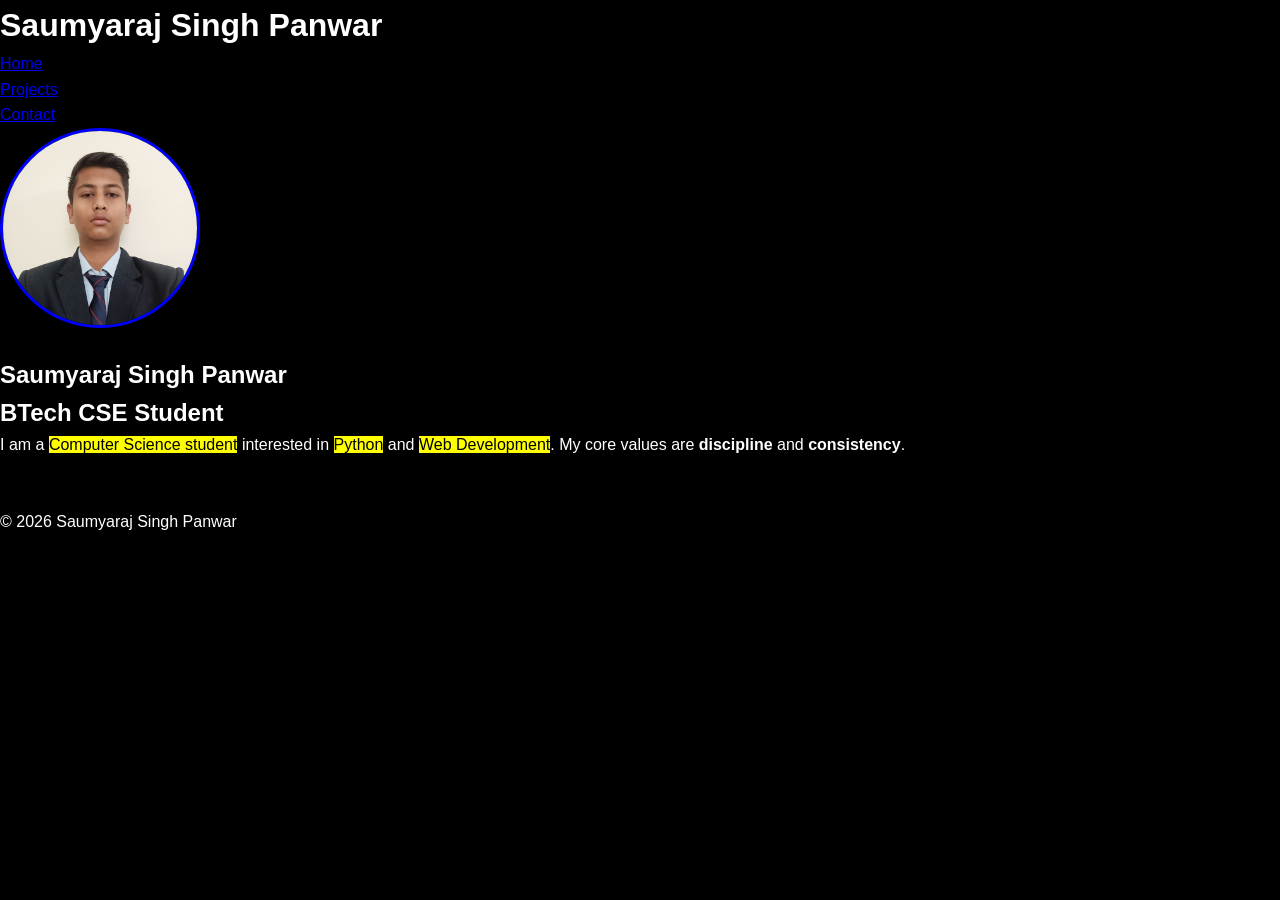
<file: index.html>
<!DOCTYPE html>
<html lang="en">
<head>
    <meta charset="UTF-8">
    <meta name="viewport" content="width=device-width, initial-scale=1.0">
    <title>Home - Portfolio</title>
    <link rel="stylesheet" href="style.css">
</head>

<body>

    <!-- HEADER -->
    <header>
        <h1>Saumyaraj Singh Panwar</h1>

        <nav>
            <ul>
                <li><a href="index.html">Home</a></li>
                <li><a href="project.html">Projects</a></li>
                <li><a href="contact.html">Contact</a></li>
            </ul>
        </nav>
    </header>

    <!-- MAIN CONTENT -->
    <main>

        <!-- HERO -->
        <section class="hero">
        <img src="myphoto.jpg" alt="Saumyaraj Photo" class="profile-img">

        </section>
        

        <!-- BIO -->
        <section>
            <h1>Saumyaraj Singh Panwar</h1>
            <h2>BTech CSE Student</h2>
            
            <p>
                I am a <mark>Computer Science student</mark> interested in 
                <mark>Python</mark> and <mark>Web Development</mark>.  
                My core values are <strong>discipline</strong> and <strong>consistency</strong>.
            </p>
        </section>

    <!-- FOOTER -->
     <br><br>
    <footer>
        <p>&copy; 2026 Saumyaraj Singh Panwar</p>
    </footer>

</body>
</html>
</file>
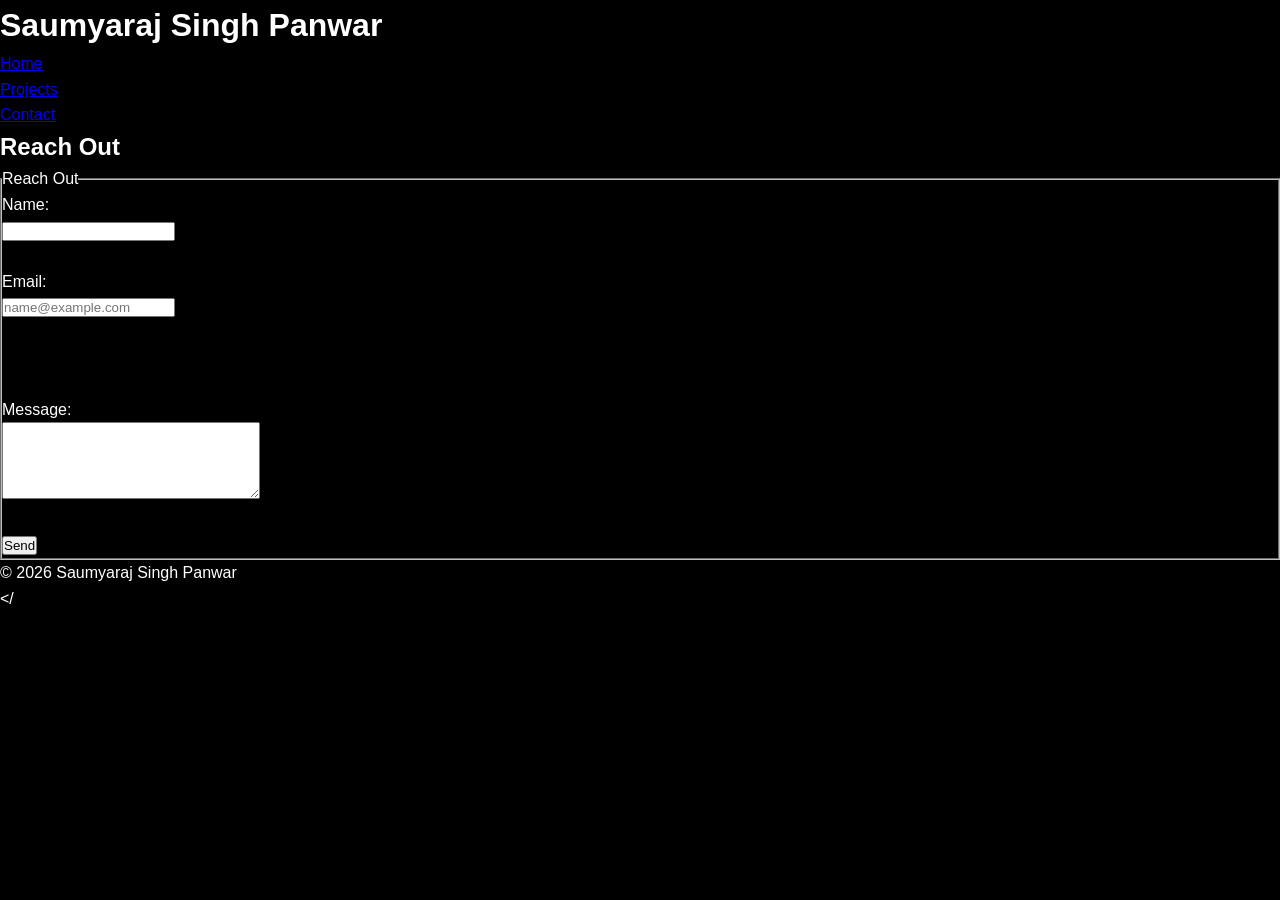
<file: contact.html>
<!DOCTYPE html>
<html lang="en">
<head>
    <meta charset="UTF-8">
    <title>Contact</title>
    <link rel="stylesheet" href="style.css">
</head>
<body>
    <!-- Header with Navigation -->
    <header>
        <h1>Saumyaraj Singh Panwar</h1>
        <nav>
            <ul>
                <li><a href="index.html">Home</a></li>
                <li><a href="project.html">Projects</a></li>
                <li><a href="contact.html">Contact</a></li>
            </ul>
        </nav>
    </header>

    <!-- Main Contact Form -->
    <main>
        <h2>Reach Out</h2>
        <form action="https://httpbin.org/get" method="get">
            <fieldset>
                <legend>Reach Out</legend>

                <label for="name">Name:</label><br>
                <input type="text" id="name" name="name" required><br><br>

                <label for="email">Email:</label><br>
                <input type="email" id="email" name="email" placeholder="name@example.com"><br><br>

                
                <br><br>

                <label for="message">Message:</label><br>
                <textarea id="message" name="message" rows="5" cols="30"></textarea><br><br>

                <button type="submit">Send</button>
            </fieldset>
        </form>
    </main>

    <!-- Footer -->
    <footer>
        &copy; 2026 Saumyaraj Singh Panwar
    </footer>
</body>
</
</file>
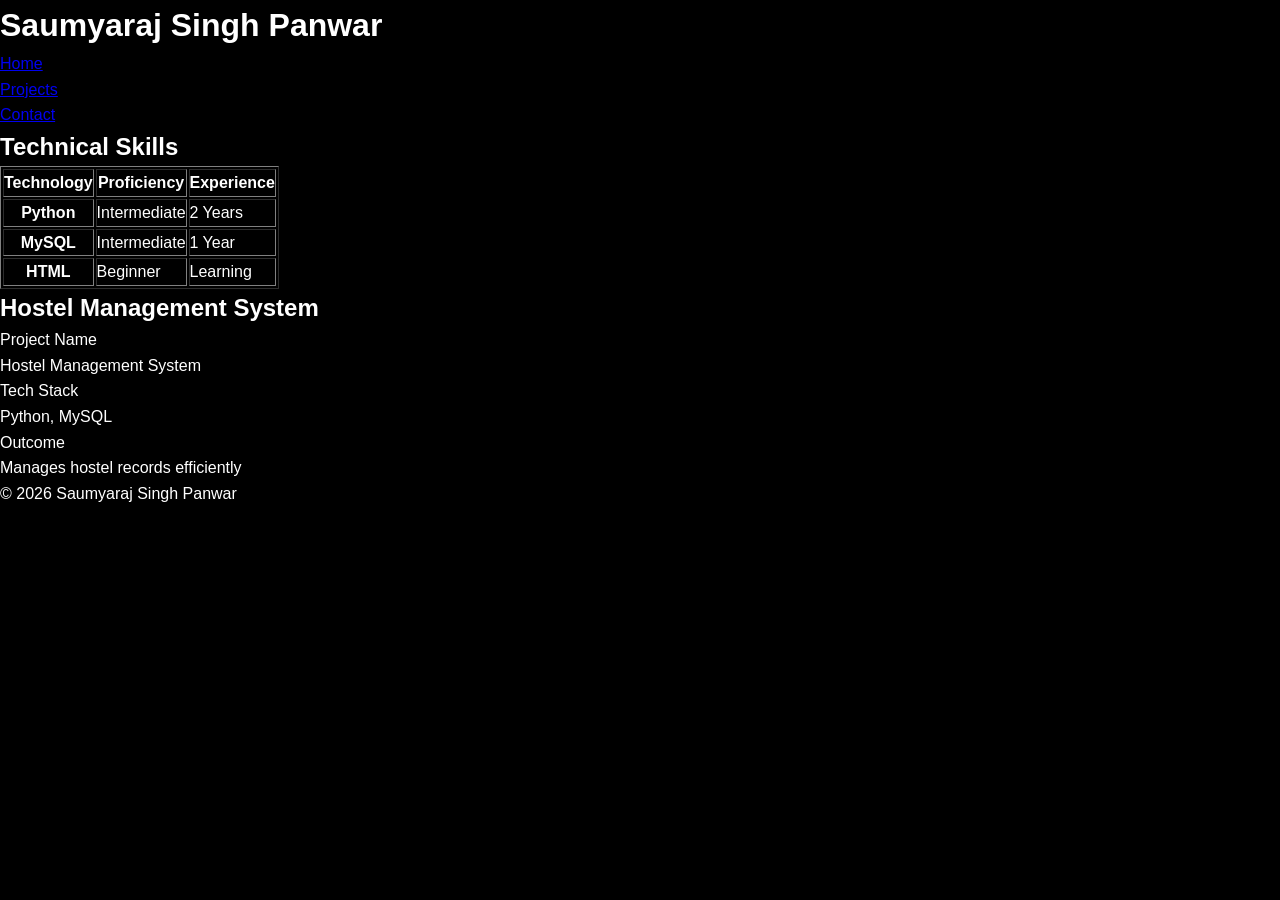
<file: project.html>
<!DOCTYPE html>
<html lang="en">
<head>
    <meta charset="UTF-8">
    <meta name="viewport" content="width=device-width, initial-scale=1.0">
    <title>Projects - Portfolio</title>
    <link rel="stylesheet" href="style.css">
</head>

<body>

    <!-- HEADER -->
    <header>
        <h1>Saumyaraj Singh Panwar</h1>

        <nav>
            <ul>
                <li><a href="index.html">Home</a></li>
                <li><a href="project.html">Projects</a></li>
                <li><a href="contact.html">Contact</a></li>
            </ul>
        </nav>
    </header>

    <!-- MAIN CONTENT -->
    <main>

        <!-- SKILLS TABLE -->
        <section>
            <h2>Technical Skills</h2>

            <table border="1">
                <thead>
                    <tr>
                        <th scope="col">Technology</th>
                        <th scope="col">Proficiency</th>
                        <th scope="col">Experience</th>
                    </tr>
                </thead>

                <tbody>
                    <tr>
                        <th scope="row">Python</th>
                        <td>Intermediate</td>
                        <td>2 Years</td>
                    </tr>

                    <tr>
                        <th scope="row">MySQL</th>
                        <td>Intermediate</td>
                        <td>1 Year</td>
                    </tr>

                    <tr>
                        <th scope="row">HTML</th>
                        <td>Beginner</td>
                        <td>Learning</td>
                    </tr>
                </tbody>
            </table>
        </section>

        <!-- PROJECT -->
        <article>
            <h2>Hostel Management System</h2>

            <dl>
                <dt>Project Name</dt>
                <dd>Hostel Management System</dd>

                <dt>Tech Stack</dt>
                <dd>Python, MySQL</dd>

                <dt>Outcome</dt>
                <dd>Manages hostel records efficiently</dd>
            </dl>
        </article>

    </main>

    <!-- FOOTER -->
    <footer>
        <p>&copy; 2026 Saumyaraj Singh Panwar</p>
    </footer>

</body>
</html>
</file>
<file: style.css>
/* ===== RESET ===== */
* {
  margin: 0;
  padding: 0;
  box-sizing: border-box;
}

/* ===== BODY ===== */
body {
  font-family: Arial, sans-serif;
  background: black;
  color: white;
  line-height: 1.6;
}

/* ===== NAVBAR ===== */
.header {
  display: flex;
  justify-content: space-between;
  align-items: center;
  padding: 20px 50px;
  background: black;
  position: sticky;
  top: 0;
}

.logo {
  font-size: 1.5rem;
  font-weight: bold;
  color: blue;
}

.nav-links {
  display: flex;
  gap: 25px;
}

.nav-links a {
  text-decoration: none;
  color: white;
  position: relative;
}

/* underline hover */
.nav-links a::after {
  content: "";
  width: 0%;
  height: 2px;
  background: blue;
  position: absolute;
  left: 0;
  bottom: -5px;
  transition: 0.3s;
}

.nav-links a:hover::after {
  width: 100%;
}

/* ===== HERO ===== */


.profile-img {
  width: 200px;
  height: 200px;
  border-radius: 50%;
  object-fit: cover;
  border: 3px solid blue;
  margin-bottom: 20px;
}

/* ===== TEXT SPACING ===== */
.hero h1 {
  margin-top: 10px;
}

.hero p {
  margin-top: 5px;
}

/* ===== SECTION ===== */
.section {
  padding: 80px 50px;
}

.section-title {
  text-align: center;
  margin-bottom: 40px;
}

/* ===== ABOUT ===== */
.about-text {
  max-width: 600px;
  margin: auto;
  text-align: center;
  color: gray;
}

/* ===== SKILLS ===== */
.skills-grid {
  display: grid;
  grid-template-columns: repeat(auto-fit, minmax(120px, 1fr));
  gap: 20px;
}

.skill-box {
  background: gray;
  padding: 15px;
  text-align: center;
  border-radius: 10px;
  transition: 0.3s;
}

.skill-box:hover {
  background: blue;
  color: white;
  transform: scale(1.05);
}

/* ===== PROJECTS ===== */
.projects-grid {
  display: grid;
  grid-template-columns: repeat(auto-fit, minmax(250px, 1fr));
  gap: 25px;
}

.project {
  background: gray;
  padding: 20px;
  border-radius: 10px;
  transition: 0.3s;
}

.project:hover {
  transform: translateY(-8px);
  background: black;
  color: white;
}

/* ===== CONTACT ===== */
.contact-box {
  text-align: center;
}

.contact-box a {
  display: inline-block;
  margin: 10px;
  color: blue;
  text-decoration: none;
}

.contact-box a:hover {
  color: green;
}

/* ===== FOOTER ===== */
.footer {
  text-align: center;
  padding: 20px;
  background: black;
  color: gray;
}

/* ===== RESPONSIVE ===== */
@media (max-width: 768px) {
  .header {
    flex-direction: column;
    gap: 10px;
  }

  .section {
    padding: 60px 20px;
  }

  .hero h1 {
    font-size: 2rem;
  }
}  transition: 0.3s;
}

.skill-box:hover {
  background: blue;
  color: white;
  transform: scale(1.05);
}

/* ===== PROJECTS ===== */
.projects-grid {
  display: grid;
  grid-template-columns: repeat(auto-fit, minmax(250px, 1fr));
  gap: 25px;
}

.project {
  background: gray;
  padding: 20px;
  border-radius: 10px;
  transition: 0.3s;
}

.project:hover {
  transform: translateY(-8px);
  background: black;
  color: white;
}

/* ===== CONTACT ===== */
.contact-box {
  text-align: center;
}

.contact-box a {
  display: inline-block;
  margin: 10px;
  color: blue;
  text-decoration: none;
}

.contact-box a:hover {
  color: green;
}


/* ===== FOOTER ===== */
.footer {
  text-align: center;
  padding: 20px;
  background: black;
  color: gray;
}

/* ===== RESPONSIVE ===== */
@media (max-width: 768px) {
  .header {
    flex-direction: column;
    gap: 10px;
  }

  .section {
    padding: 60px 20px;
  }

  .hero h1 {
    font-size: 2rem;
  }
}
</file>
